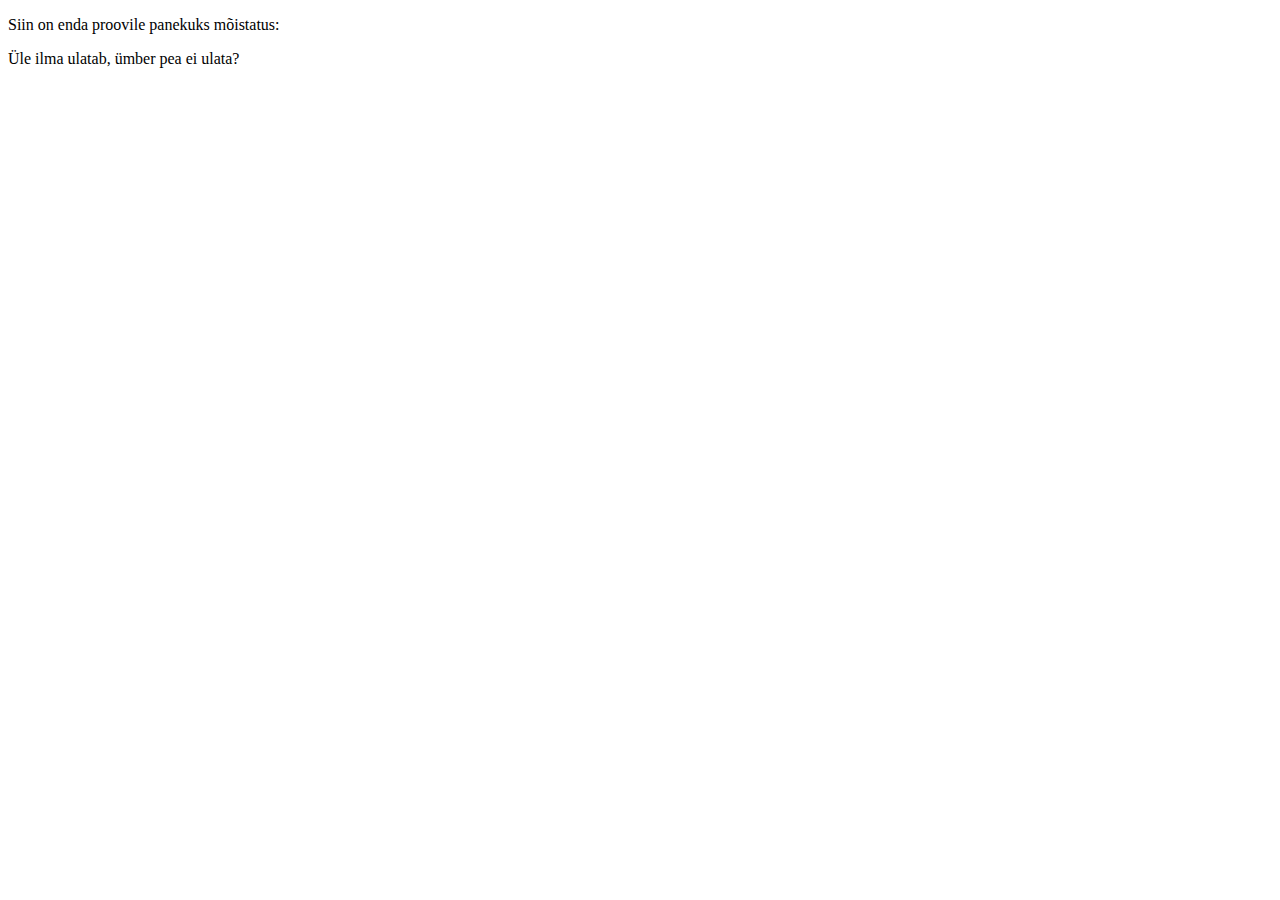
<file: teine.html>
<!DOCTYPE html>
<html lang="en">
<head>
    <meta charset="UTF-8">
    <meta name="viewport" content="width=device-width, initial-scale=1.0">
    <meta name="kirjeldus" content="Minu esimene HTML leht">
    <title>Minu esimene veebileht</title>
    <link rel="stylesheet" href="style.css">
</head>
<body>
    <p>Siin on enda proovile panekuks mõistatus:</p>
    <p>Üle ilma ulatab, ümber pea ei ulata?</p>
</body>
</html>
</file>
<file: style.css>
.leht {
    background-color: #678ed7;
    font-family: Arial, sans-serif;
    margin: 0;
    padding: 20px;
    column-count: 2;
    column-gap: 40px;
}

#pealkiri {
    color: #003366;
    font-size: 42px;
    font-family: 'Georgia', serif;
    text-align: center;
    text-shadow: 2px 2px 5px rgba(0,0,0,0.3);
    grid-column: span 2; /*et h1 ulatuks üle mõlema veeru*/
}

.tekst {
    color: #333;
    font-size: 18px;
    font-family: 'Verdana', sans-serif;
    text-align: justify;
    line-height: 1.6;
}

#pilt {
    width: 100%;
    max-width: 500px;
    display: block;
    margin: 10px auto;
    border: 5px solid #004080; /* raam */
    box-shadow: 0 0 35px rgba(0, 0, 0, 1); /* vari */
    border-radius: 50px;
}

.alapealkiri {
    color: #004080;
    font-family: 'Georgia', serif;
    font-size: 26px;
    text-align: left;
    margin-top: 100px;
}

.nimekiri {
    font-size: 18px;
    color: #222;
}

.tabel {
    width: 100%;
    border-collapse: collapse;
    font-size: 18px;
}

th, td {
    border: 1px solid #666;
    padding: 10px;
    text-align: center;
}

th {
    background-color: #004080;
    color: white;
    font-weight: bold;
}

.link {
    color: #0040ff;
    text-decoration: none;
    font-weight: bold;
}

.link:hover {
    color: #002080;
    text-decoration: underline;
}
</file>
